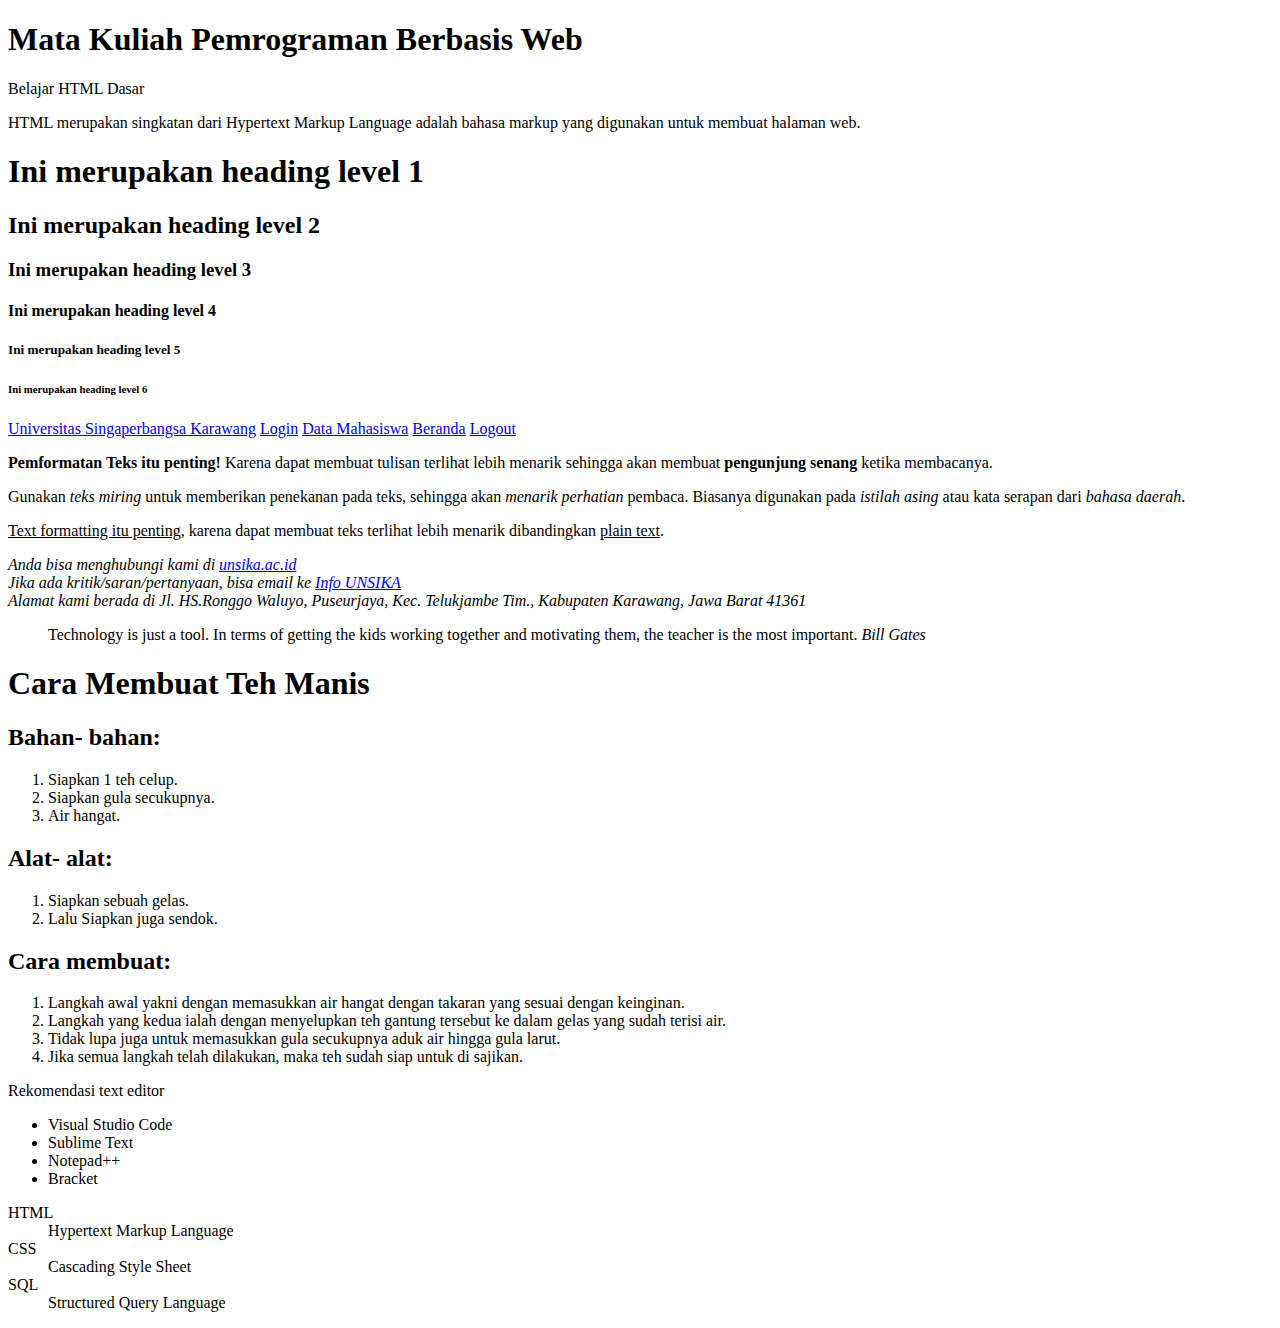
<file: week1/index.html>
<!DOCTYPE html>
<html lang="en">
  <head>
    <meta charset="UTF-8" />
    <meta name="viewport" content="width=initial-scale=1.0" />
    <link rel="stylesheet" href="style.css" />
    <title>Week 1</title>
  </head>

  <!-- <body>
    <section class="hero-container">
      <div class="first-layer">
        <div class="second-layer">
          <h1>2022 B INFORSYS</h1>
          <p>Web Programming Class</p>
        </div>
      </div>
    </section>
  </body> -->

  <body>
    <h1>Mata Kuliah Pemrograman Berbasis Web</h1>
    <p>Belajar HTML Dasar</p>
    <p>
      HTML merupakan singkatan dari Hypertext Markup Language adalah bahasa
      markup yang digunakan untuk membuat halaman web.
    </p>

    <h1>Ini merupakan heading level 1</h1>
    <h2>Ini merupakan heading level 2</h2>
    <h3>Ini merupakan heading level 3</h3>
    <h4>Ini merupakan heading level 4</h4>
    <h5>Ini merupakan heading level 5</h5>
    <h6>Ini merupakan heading level 6</h6>

    <a href="https://unsika.ac.id/">Universitas Singaperbangsa Karawang</a>
    <a href="auth/login.html">Login</a>
    <a href="auth/mahasiswa/lihat.html">Data Mahasiswa</a>
    <a href="index.html">Beranda</a>
    <a href="../logout.html">Logout</a>

    <p>
      <strong>Pemformatan Teks itu penting!</strong> Karena dapat membuat
      tulisan terlihat lebih menarik sehingga akan membuat
      <b>pengunjung senang</b> ketika membacanya.
    </p>

    <p>
      Gunakan <i>teks miring</i> untuk memberikan penekanan pada teks, sehingga
      akan <em>menarik perhatian</em> pembaca. Biasanya digunakan pada
      <i>istilah asing</i> atau kata serapan dari <em>bahasa daerah</em>.
    </p>
    <p>
      <u>Text formatting itu penting</u>, karena dapat membuat teks terlihat
      lebih menarik dibandingkan <ins>plain text</ins>.
    </p>

    <address>
      Anda bisa menghubungi kami di
      <a href="https://unsika.ac.id/">unsika.ac.id</a>
      <br />
      Jika ada kritik/saran/pertanyaan, bisa email ke
      <a href="mailto:info@unsika.ac.id">Info UNSIKA</a>
      <br />
      Alamat kami berada di Jl. HS.Ronggo Waluyo, Puseurjaya, Kec. Telukjambe
      Tim., Kabupaten Karawang, Jawa Barat 41361
    </address>

    <blockquote>
      Technology is just a tool. In terms of getting the kids working together
      and motivating them, the teacher is the most important.
      <cite>Bill Gates</cite>
    </blockquote>

    <h1>Cara Membuat Teh Manis</h1>
    <h2>Bahan- bahan:</h2>
    <ol>
      <li>Siapkan 1 teh celup.</li>
      <li>Siapkan gula secukupnya.</li>
      <li>Air hangat.</li>
    </ol>
    <h2>Alat- alat:</h2>
    <ol>
      <li>Siapkan sebuah gelas.</li>
      <li>Lalu Siapkan juga sendok.</li>
    </ol>
    <h2>Cara membuat:</h2>
    <ol>
      <li>
        Langkah awal yakni dengan memasukkan air hangat dengan takaran yang
        sesuai dengan keinginan.
      </li>
      <li>
        Langkah yang kedua ialah dengan menyelupkan teh gantung tersebut ke
        dalam gelas yang sudah terisi air.
      </li>
      <li>
        Tidak lupa juga untuk memasukkan gula secukupnya aduk air hingga gula
        larut.
      </li>
      <li>
        Jika semua langkah telah dilakukan, maka teh sudah siap untuk di
        sajikan.
      </li>
    </ol>

    <p>Rekomendasi text editor</p>
    <ul>
      <li>Visual Studio Code</li>
      <li>Sublime Text</li>
      <li>Notepad++</li>
      <li>Bracket</li>
    </ul>

    <dl>
      <dt>HTML</dt>
      <dd>Hypertext Markup Language</dd>
      <dt>CSS</dt>
      <dd>Cascading Style Sheet</dd>
      <dt>SQL</dt>
      <dd>Structured Query Language</dd>
    </dl>
  </body>
</html>
</file>
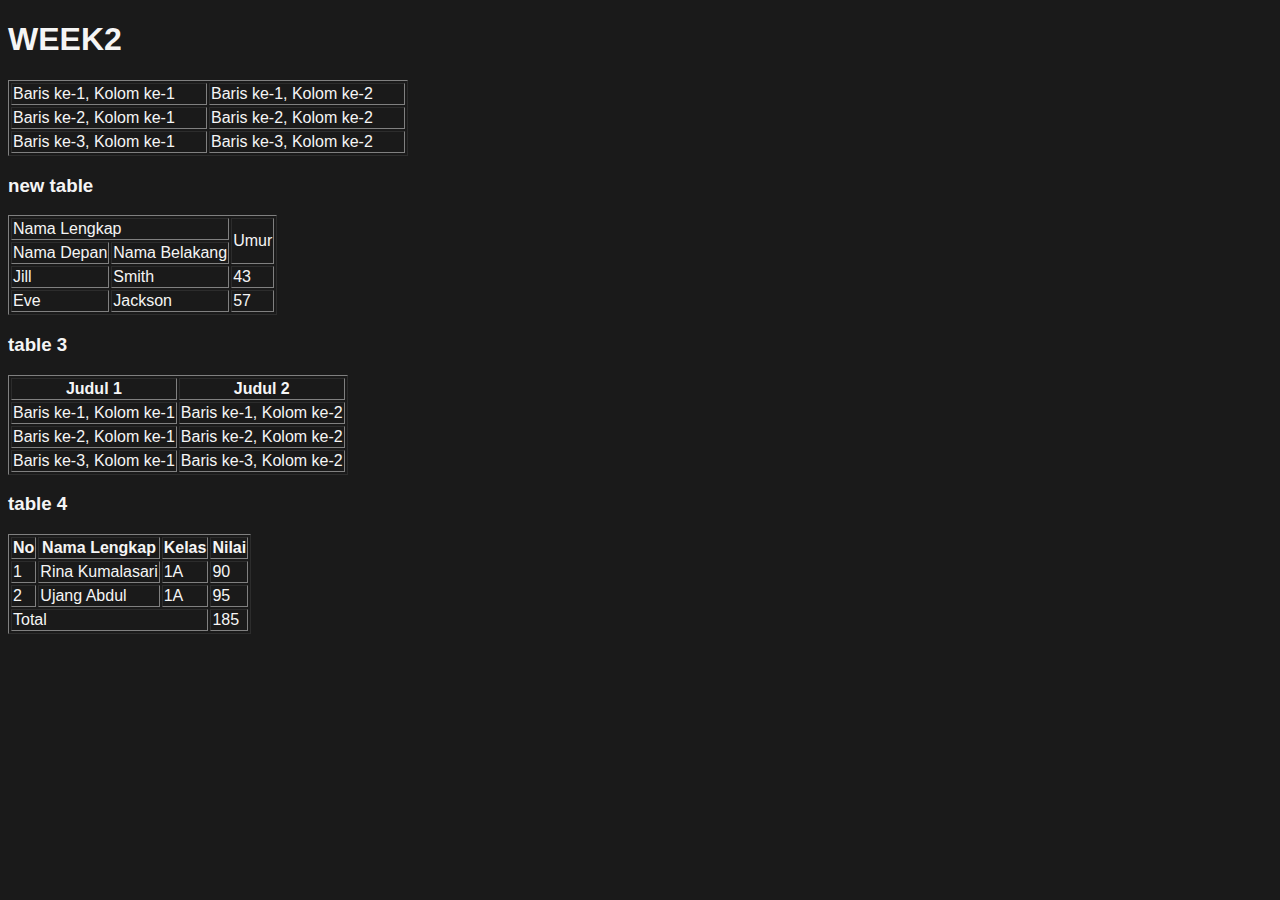
<file: week2/index.html>
<!DOCTYPE html>
<html lang="en">
  <head>
    <meta charset="UTF-8" />
    <meta name="viewport" content="width=, initial-scale=1.0" />
    <title>Week2</title>
    <link rel="stylesheet" href="style.css" />
  </head>
  <body>
    <h1>WEEK2</h1>
    <table border="1" width="400" heigth="200">
      <tr>
        <td>Baris ke-1, Kolom ke-1</td>
        <td>Baris ke-1, Kolom ke-2</td>
      </tr>
      <tr>
        <td>Baris ke-2, Kolom ke-1</td>
        <td>Baris ke-2, Kolom ke-2</td>
      </tr>
      <tr>
        <td>Baris ke-3, Kolom ke-1</td>
        <td>Baris ke-3, Kolom ke-2</td>
      </tr>
    </table>

    <h3>new table</h3>
    <table border="1">
      <tr>
        <td colspan="2">Nama Lengkap</td>
        <td rowspan="2">Umur</td>
      </tr>
      <tr>
        <td>Nama Depan</td>
        <td>Nama Belakang</td>
      </tr>
      <tr>
        <td>Jill</td>
        <td>Smith</td>
        <td>43</td>
      </tr>
      <tr>
        <td>Eve</td>
        <td>Jackson</td>
        <td>57</td>
      </tr>
    </table>

    <h3>table 3</h3>
    <table border="1">
      <tr>
        <th>Judul 1</th>
        <th>Judul 2</th>
      </tr>
      <tr>
        <td>Baris ke-1, Kolom ke-1</td>
        <td>Baris ke-1, Kolom ke-2</td>
      </tr>
      <tr>
        <td>Baris ke-2, Kolom ke-1</td>
        <td>Baris ke-2, Kolom ke-2</td>
      </tr>
      <tr>
        <td>Baris ke-3, Kolom ke-1</td>
        <td>Baris ke-3, Kolom ke-2</td>
      </tr>
    </table>

    <h3>table 4</h3>
    <table border="1">
      <thead>
        <tr>
          <th>No</th>
          <th>Nama Lengkap</th>
          <th>Kelas</th>
          <th>Nilai</th>
        </tr>
      </thead>
      <tbody>
        <tr>
          <td>1</td>
          <td>Rina Kumalasari</td>
          <td>1A</td>
          <td>90</td>
        </tr>
        <tr>
          <td>2</td>
          <td>Ujang Abdul</td>
          <td>1A</td>
          <td>95</td>
        </tr>
      </tbody>
      <tfoot>
        <tr>
          <td colspan="3">Total</td>
          <td>185</td>
        </tr>
      </tfoot>
    </table>
  </body>
</html>
</file>
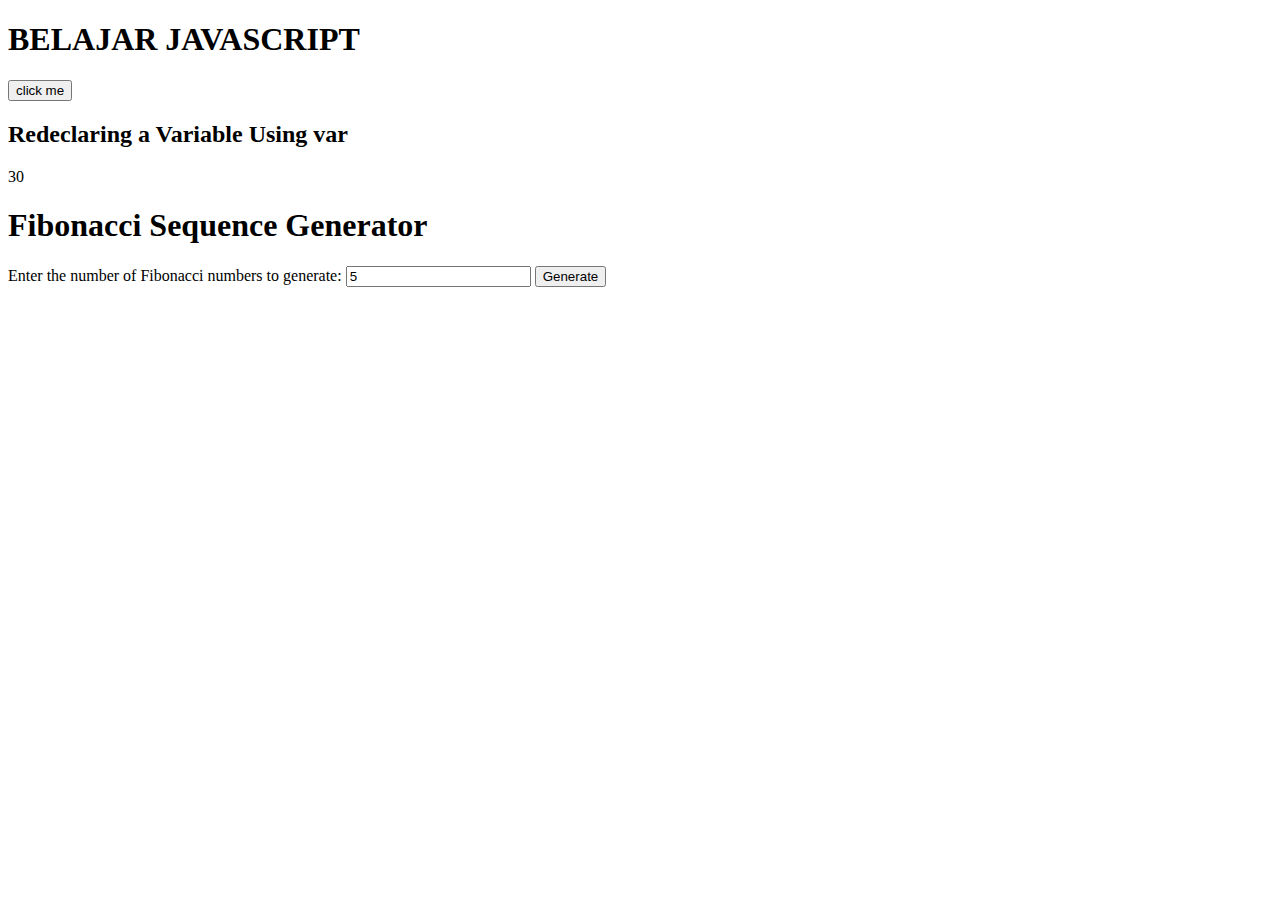
<file: week3/index.html>
<!DOCTYPE html>
<html lang="en">
  <head>
    <meta charset="UTF-8" />
    <meta name="viewport" content="width=device-width, initial-scale=1.0" />
    <title>Document</title>
  </head>
  <body>
    <h1>BELAJAR JAVASCRIPT</h1>

    <!-- inline -->
    <button onclick="alert('hello world!')">click me</button>

    <!-- internal -->
    <!-- <script>
      alert("Halo ini merupakan alert yang saya buat dengan javascript");
    </script> -->

    <!-- eksternal -->
    <script src="script.js"></script>

    <!-- let -->
    <h2>Redeclaring a Variable Using var</h2>
    <p id="demo"></p>

    <h1>Fibonacci Sequence Generator</h1>
    <label for="fibonacci-number"
      >Enter the number of Fibonacci numbers to generate:</label
    >
    <input type="number" id="fibonacci-number" min="1" value="5" />
    <button onclick="generateFibonacci()">Generate</button>

    <div id="fibonacci-sequence"></div>

    <script>
      var x = 10;
      // Here x is 10

      var y = 20;
      // Here y is 2

      // expample
      document.getElementById("demo").innerHTML = x + y;

      function generateFibonacci() {
        const num = document.getElementById("fibonacci-number").value;
        const sequence = [0, 1];

        for (let i = 2; i < num; i++) {
          const nextFib = sequence[i - 1] + sequence[i - 2];
          sequence.push(nextFib);
        }

        const sequenceDiv = document.getElementById("fibonacci-sequence");
        sequenceDiv.innerHTML =
          "<p>The Fibonacci sequence:</p>" + sequence.join(", ");
      }
    </script>

    <!-- const -->
  </body>
</html>
</file>
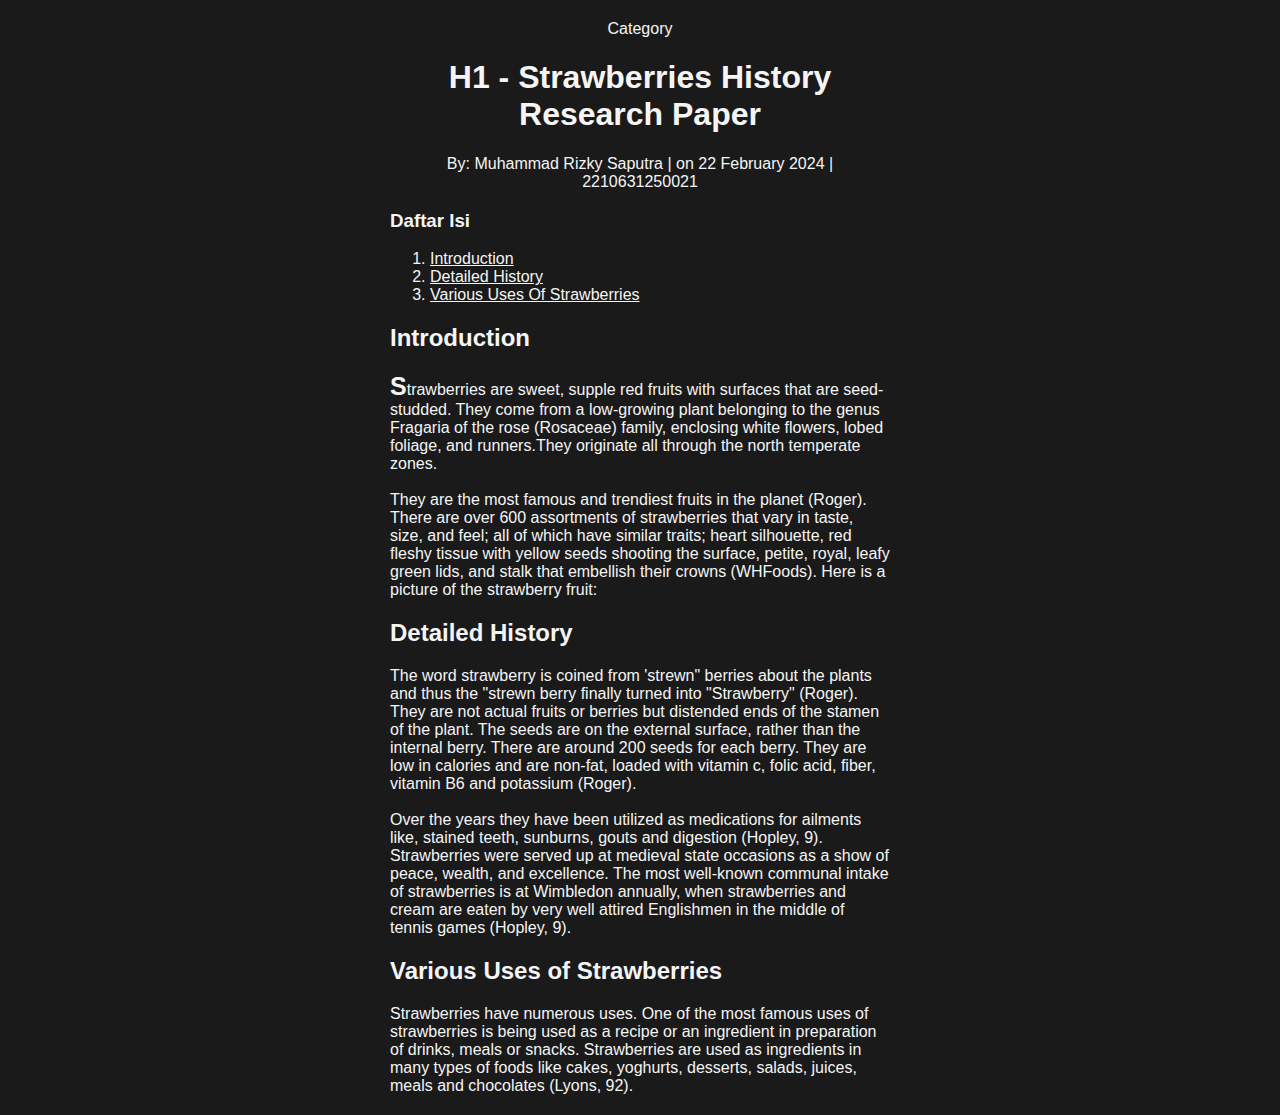
<file: week1/task1.html>
<!DOCTYPE html>
<html lang="en">
  <head>
    <meta charset="UTF-8" />
    <meta name="viewport" content="width=device-width, initial-scale=1.0" />
    <title>Task Week 1</title>
    <link rel="stylesheet" href="task1.css" />
  </head>

  <body>
    <div class="container">
      <div class="title">
        <div class="head">
          <p>Category</p>
          <h1>H1 - Strawberries History Research Paper</h1>
          <p>
            By: Muhammad Rizky Saputra | on 22 February 2024 | 2210631250021
          </p>
        </div>

        <div class="nav">
          <h3>Daftar Isi</h3>
          <ol>
            <li><a href="#">Introduction</a></li>
            <li><a href="#">Detailed History</a></li>
            <li><a href="#">Various Uses Of Strawberries</a></li>
          </ol>
        </div>
      </div>
      <div class="main">
        <div class="content-1">
          <h2>Introduction</h2>
          <p>
            <span id="bold">S</span>trawberries are sweet, supple red fruits
            with surfaces that are seed-studded. They come from a low-growing
            plant belonging to the genus Fragaria of the rose (Rosaceae) family,
            enclosing white flowers, lobed foliage, and runners.They originate
            all through the north temperate zones. <br />
            <br />
            They are the most famous and trendiest fruits in the planet (Roger).
            There are over 600 assortments of strawberries that vary in taste,
            size, and feel; all of which have similar traits; heart silhouette,
            red fleshy tissue with yellow seeds shooting the surface, petite,
            royal, leafy green lids, and stalk that embellish their crowns
            (WHFoods). Here is a picture of the strawberry fruit:
          </p>
        </div>

        <div class="content-2">
          <h2>Detailed History</h2>
          <p>
            The word strawberry is coined from 'strewn" berries about the plants
            and thus the "strewn berry finally turned into "Strawberry" (Roger).
            They are not actual fruits or berries but distended ends of the
            stamen of the plant. The seeds are on the external surface, rather
            than the internal berry. There are around 200 seeds for each berry.
            They are low in calories and are non-fat, loaded with vitamin c,
            folic acid, fiber, vitamin B6 and potassium (Roger).<br />
            <br />
            Over the years they have been utilized as medications for ailments
            like, stained teeth, sunburns, gouts and digestion (Hopley, 9).
            Strawberries were served up at medieval state occasions as a show of
            peace, wealth, and excellence. The most well-known communal intake
            of strawberries is at Wimbledon annually, when strawberries and
            cream are eaten by very well attired Englishmen in the middle of
            tennis games (Hopley, 9).
          </p>
        </div>

        <div class="content-3">
          <h2>Various Uses of Strawberries</h2>
          <p>
            Strawberries have numerous uses. One of the most famous uses of
            strawberries is being used as a recipe or an ingredient in
            preparation of drinks, meals or snacks. Strawberries are used as
            ingredients in many types of foods like cakes, yoghurts, desserts,
            salads, juices, meals and chocolates (Lyons, 92).
          </p>
        </div>
      </div>
    </div>
  </body>
</html>
</file>
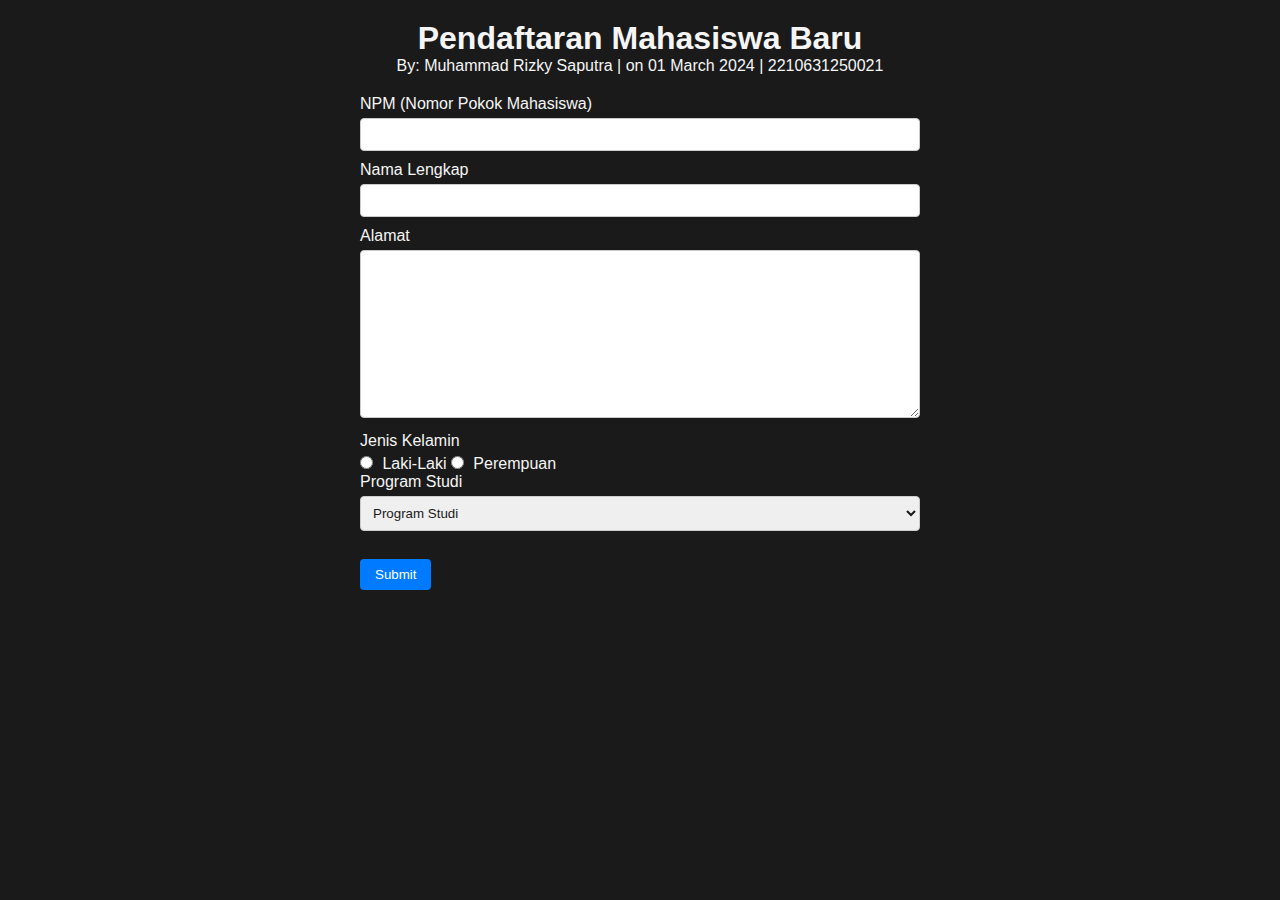
<file: week2/form/form.html>
<!DOCTYPE html>
<html lang="en">
  <head>
    <meta charset="UTF-8" />
    <meta name="viewport" content="width=device-width, initial-scale=1.0" />
    <title>Task 2 - Form</title>
    <link rel="stylesheet" href="form.css" />
  </head>

  <body>
    <div class="container">
      <!-- head -->
      <div class="head">
        <h1>Pendaftaran Mahasiswa Baru</h1>
        <p>By: Muhammad Rizky Saputra | on 01 March 2024 | 2210631250021</p>
      </div>

      <!-- form -->
      <div class="form">
        <form action="#" method="get" id="pmb">
          <!-- input NPM -->
          <label for="npm">NPM (Nomor Pokok Mahasiswa)</label>
          <input type="text" name="npm" id="npm" />
          <br />

          <!-- input fullname -->
          <label for="fullname">Nama Lengkap</label>
          <input type="text" name="fullname" id="fullname" />
          <br />

          <!-- input address -->
          <label for="address">Alamat</label>
          <textarea name="address" id="address" cols="30" rows="10"></textarea>
          <br />

          <!-- select gender -->
          <label for="jk">Jenis Kelamin</label>
          <input type="radio" name="jk" id="jk" value="Laki-Laki" /> Laki-Laki
          <input type="radio" name="jk" id="jk" value="Perempuan" /> Perempuan
          <br />

          <!-- degree option -->
          <label for="degree">Program Studi</label>
          <select name="degree" id="degree">
            <option value="NULL">Program Studi</option>
            <option value="Teknik Informatika">Teknik Informatika</option>
            <option value="Sistem Informasi">Sistem Informasi</option>
          </select>
        </form>
        <br />
        <!-- submit button -->
        <button type="button">Submit</button>
      </div>
      <!-- end form -->
    </div>
  </body>
</html>
</file>
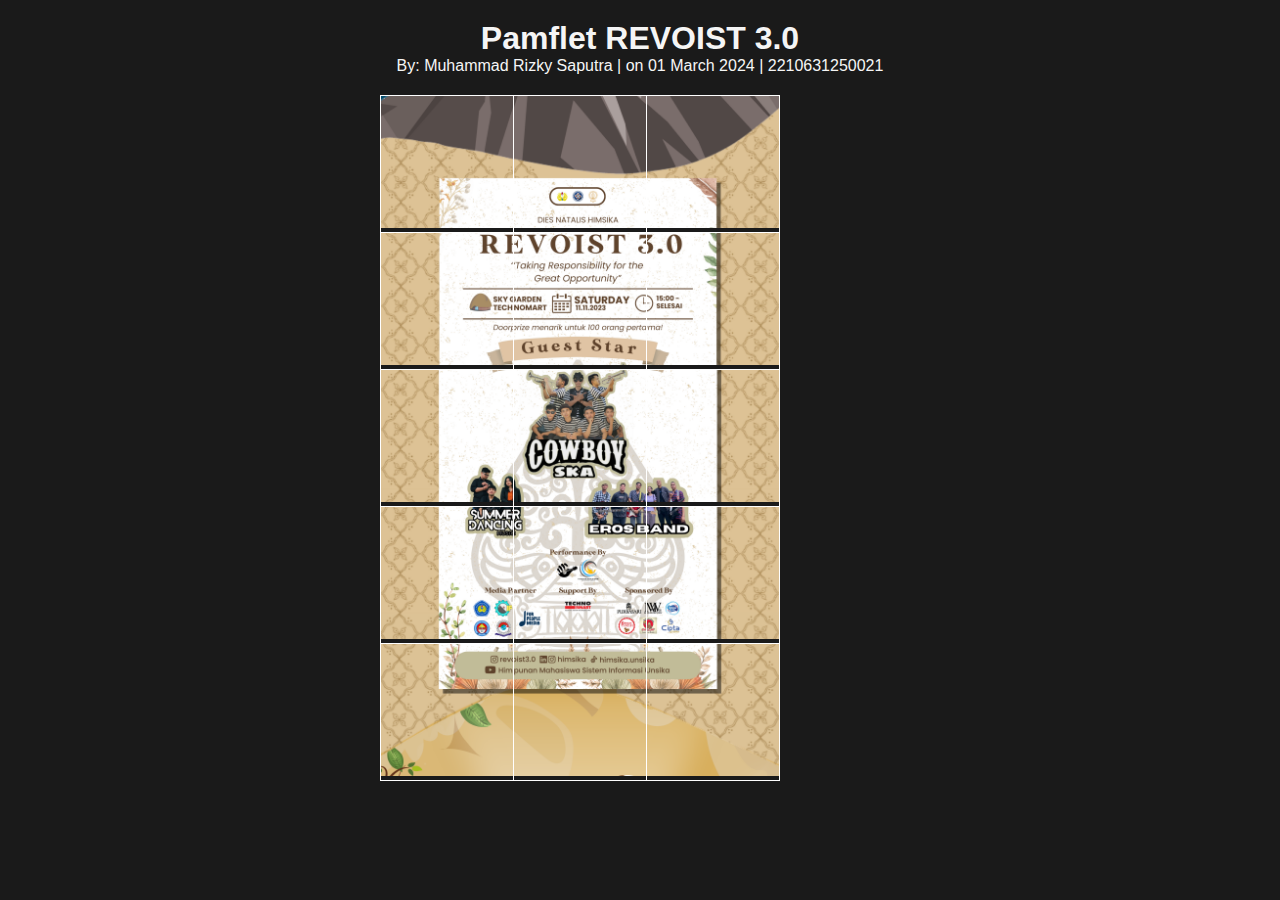
<file: week2/galeri/galeri.html>
<!DOCTYPE html>
<html lang="en">
  <head>
    <meta charset="UTF-8" />
    <meta name="viewport" content="width=device-width, initial-scale=1.0" />
    <title>Task 2 - Galeri</title>
    <link rel="stylesheet" href="galeri.css" />
  </head>
  <body>
    <div class="container">
      <!-- head -->
      <div class="head">
        <h1>Pamflet REVOIST 3.0</h1>
        <p>By: Muhammad Rizky Saputra | on 01 March 2024 | 2210631250021</p>
      </div>

      <!-- pamflet -->
      <div class="table">
        <table border="1" width="400" heigth="200">
          <tr>
            <td><img src="./pamflet/row1-column-1.png" alt="1" /></td>
            <td><img src="./pamflet/row1-column-2.png" alt="2" /></td>
            <td><img src="./pamflet/row1-column-3.png" alt="3" /></td>
          </tr>
          <tr>
            <td><img src="./pamflet/row2-column-1.png" alt="4" /></td>
            <td><img src="./pamflet/row2-column-2.png" alt="5" /></td>
            <td><img src="./pamflet/row2-column-3.png" alt="6" /></td>
          </tr>
          <tr>
            <td><img src="./pamflet/row3-column-1.png" alt="7" /></td>
            <td><img src="./pamflet/row3-column-2.png" alt="8" /></td>
            <td><img src="./pamflet/row3-column-3.png" alt="9" /></td>
          </tr>
          <tr>
            <td><img src="./pamflet/row4-column-1.png" alt="10" /></td>
            <td><img src="./pamflet/row4-column-2.png" alt="11" /></td>
            <td><img src="./pamflet/row4-column-3.png" alt="12" /></td>
          </tr>
          <tr>
            <td><img src="./pamflet/row5-column-1.png" alt="13" /></td>
            <td><img src="./pamflet/row5-column-2.png" alt="14" /></td>
            <td><img src="./pamflet/row5-column-3.png" alt="15" /></td>
          </tr>
        </table>
      </div>
      <!-- end pamflet section -->
    </div>
  </body>
</html>
</file>
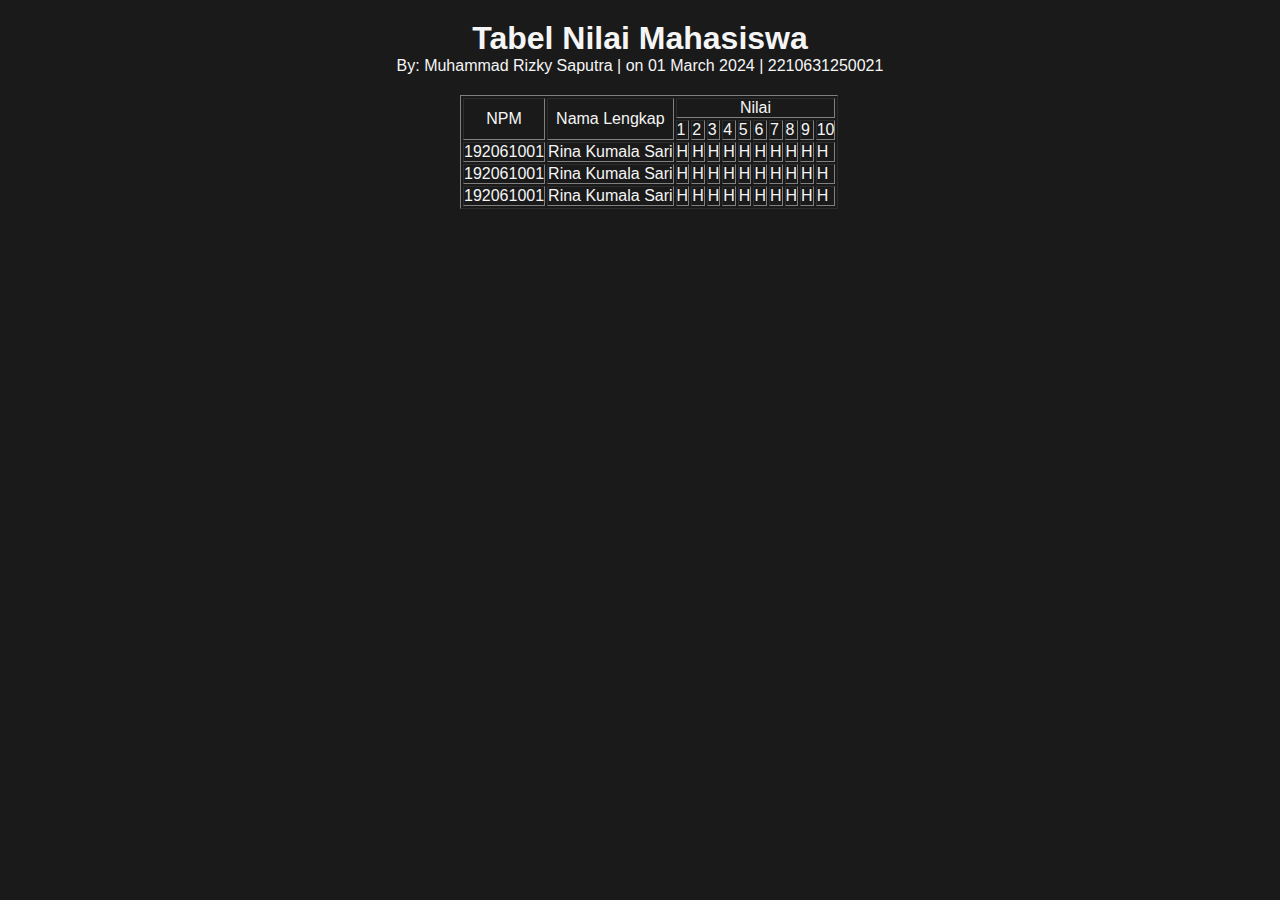
<file: week2/table/table.html>
<!DOCTYPE html>
<html lang="en">
  <head>
    <meta charset="UTF-8" />
    <meta name="viewport" content="width=device-width, initial-scale=1.0" />
    <title>Task 2 - Table</title>
    <link rel="stylesheet" href="table.css" />
  </head>
  <body>
    <div class="container">
      <!-- head -->
      <div class="head">
        <h1>Tabel Nilai Mahasiswa</h1>
        <p>By: Muhammad Rizky Saputra | on 01 March 2024 | 2210631250021</p>
      </div>

      <!-- table -->
      <div class="table">
        <table border="1">
          <!-- table head start -->
          <tr class="table-header">
            <td rowspan="2">NPM</td>
            <td rowspan="2">Nama Lengkap</td>
            <td colspan="10">Nilai</td>
          </tr>
          <tr>
            <!-- head nilai -->
            <td>1</td>
            <td>2</td>
            <td>3</td>
            <td>4</td>
            <td>5</td>
            <td>6</td>
            <td>7</td>
            <td>8</td>
            <td>9</td>
            <td>10</td>
          </tr>
          <!-- table head end -->

          <!-- value row 1 -->
          <tr>
            <!-- value npm row 1-->
            <td>192061001</td>
            <!-- value nama 1-->
            <td>Rina Kumala Sari</td>
            <!-- value nilai row 1-->
            <td>H</td>
            <td>H</td>
            <td>H</td>
            <td>H</td>
            <td>H</td>
            <td>H</td>
            <td>H</td>
            <td>H</td>
            <td>H</td>
            <td>H</td>
          </tr>
          <!-- value row 2 -->
          <tr>
            <!-- value npm row 1-->
            <td>192061001</td>
            <!-- value nama 1-->
            <td>Rina Kumala Sari</td>
            <!-- value absen row 1-->
            <td>H</td>
            <td>H</td>
            <td>H</td>
            <td>H</td>
            <td>H</td>
            <td>H</td>
            <td>H</td>
            <td>H</td>
            <td>H</td>
            <td>H</td>
          </tr>
          <!-- value row 3 -->
          <tr>
            <!-- value npm row 1-->
            <td>192061001</td>
            <!-- value nama 1-->
            <td>Rina Kumala Sari</td>
            <!-- value absen row 1-->
            <td>H</td>
            <td>H</td>
            <td>H</td>
            <td>H</td>
            <td>H</td>
            <td>H</td>
            <td>H</td>
            <td>H</td>
            <td>H</td>
            <td>H</td>
          </tr>
        </table>
      </div>
      <!-- table end -->
    </div>
  </body>
</html>
</file>
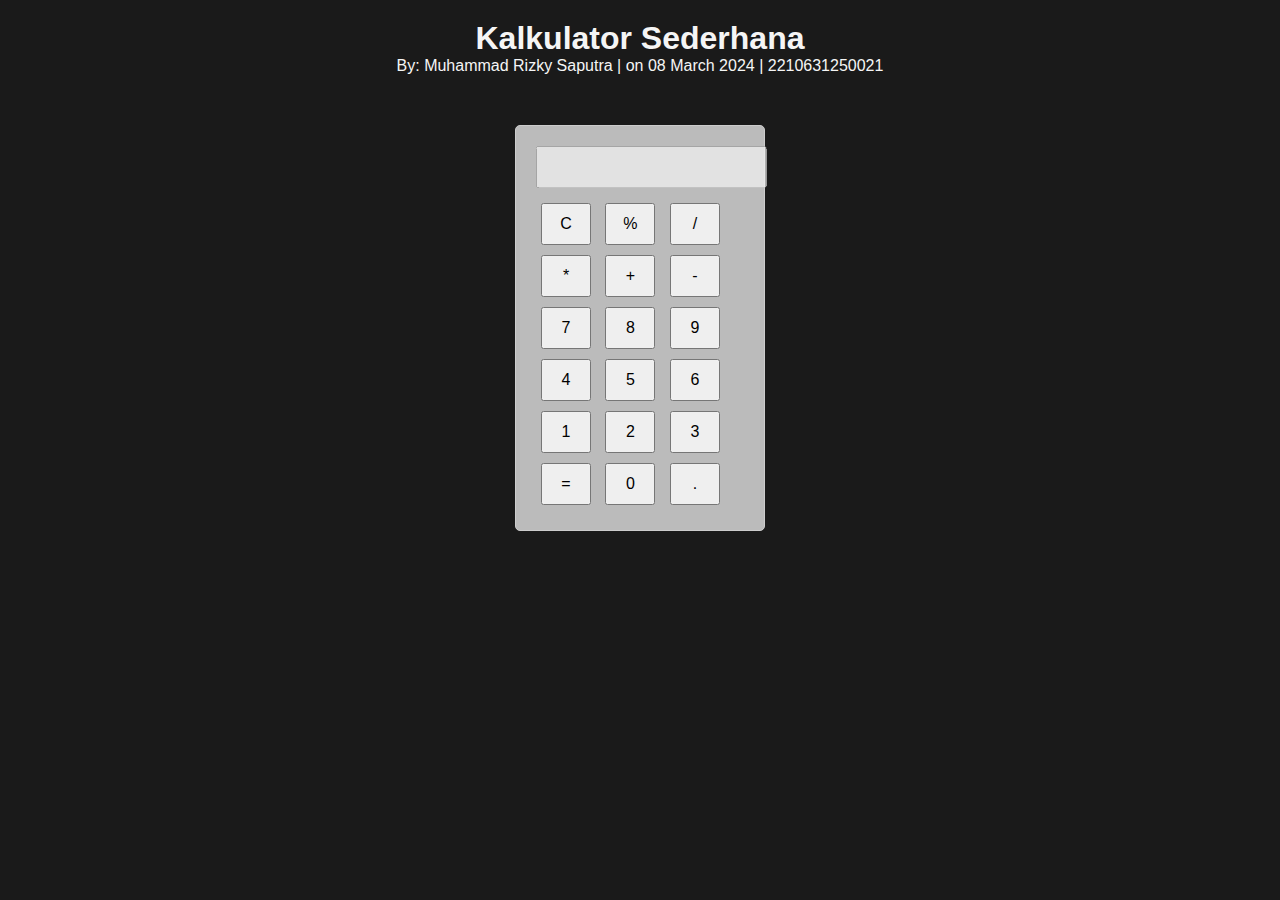
<file: week3/task/calc.html>
<!DOCTYPE html>
<html lang="en">
  <head>
    <meta charset="UTF-8" />
    <meta name="viewport" content="width=device-width, initial-scale=1.0" />
    <title>Calculator</title>
    <link rel="stylesheet" href="calc.css" />
  </head>
  <body>
    <div class="container">
      <!-- head -->
      <div class="head">
        <h1>Kalkulator Sederhana</h1>
        <p>By: Muhammad Rizky Saputra | on 08 March 2024 | 2210631250021</p>
      </div>
      <!-- calculator -->
      <div class="calculator">
        <input type="text" id="display" disabled />
        <button onclick="clearDisplay()">C</button>
        <button onclick="appendToDisplay('%')">%</button>
        <button onclick="appendToDisplay('/')">/</button>
        <button onclick="appendToDisplay('*')">*</button>
        <button onclick="appendToDisplay('+')">+</button>
        <button onclick="appendToDisplay('-')">-</button>
        <button onclick="appendToDisplay('7')">7</button>
        <button onclick="appendToDisplay('8')">8</button>
        <button onclick="appendToDisplay('9')">9</button>
        <button onclick="appendToDisplay('4')">4</button>
        <button onclick="appendToDisplay('5')">5</button>
        <button onclick="appendToDisplay('6')">6</button>
        <button onclick="appendToDisplay('1')">1</button>
        <button onclick="appendToDisplay('2')">2</button>
        <button onclick="appendToDisplay('3')">3</button>
        <button onclick="calculate()">=</button>
        <button onclick="appendToDisplay('0')">0</button>
        <button onclick="appendToDisplay('.')">.</button>
      </div>
      <!-- history -->
      <div class="history" id="history"></div>
    </div>

    <script>
      const display = document.getElementById("display");
      const historyDisplay = document.getElementById("history");
      let history = [];

      //input value on display
      function appendToDisplay(value) {
        display.value += value;
      }

      //clear value on display
      function clearDisplay() {
        display.value = "";
      }

      //calculate value on display
      function calculate() {
        const expression = display.value;
        try {
          const result = eval(expression);
          display.value = result;
          addToHistory(expression + " = " + result);
        } catch (error) {
          display.value = "Error";
        }
      }

      //create a history from calculate function
      function addToHistory(operation) {
        history.push(operation);
        updateHistoryDisplay();
      }

      //update a new history
      function updateHistoryDisplay() {
        historyDisplay.innerHTML =
          "<strong>History:</strong><br>" + history.join("<br>");
      }

      // event listeners keyboard
      document.addEventListener("keydown", function (event) {
        const key = event.key;
        const validKeys = [
          "0",
          "1",
          "2",
          "3",
          "4",
          "5",
          "6",
          "7",
          "8",
          "9",
          ".",
          "+",
          "-",
          "*",
          "/",
          "%",
          "=",
          "Enter",
          "Backspace",
        ];
        if (validKeys.includes(key)) {
          if (key === "Enter" || key === "=") {
            calculate();
          } else if (key === "Backspace") {
            clearDisplay();
          } else {
            appendToDisplay(key);
          }
        }
      });
    </script>
  </body>
</html>
</file>
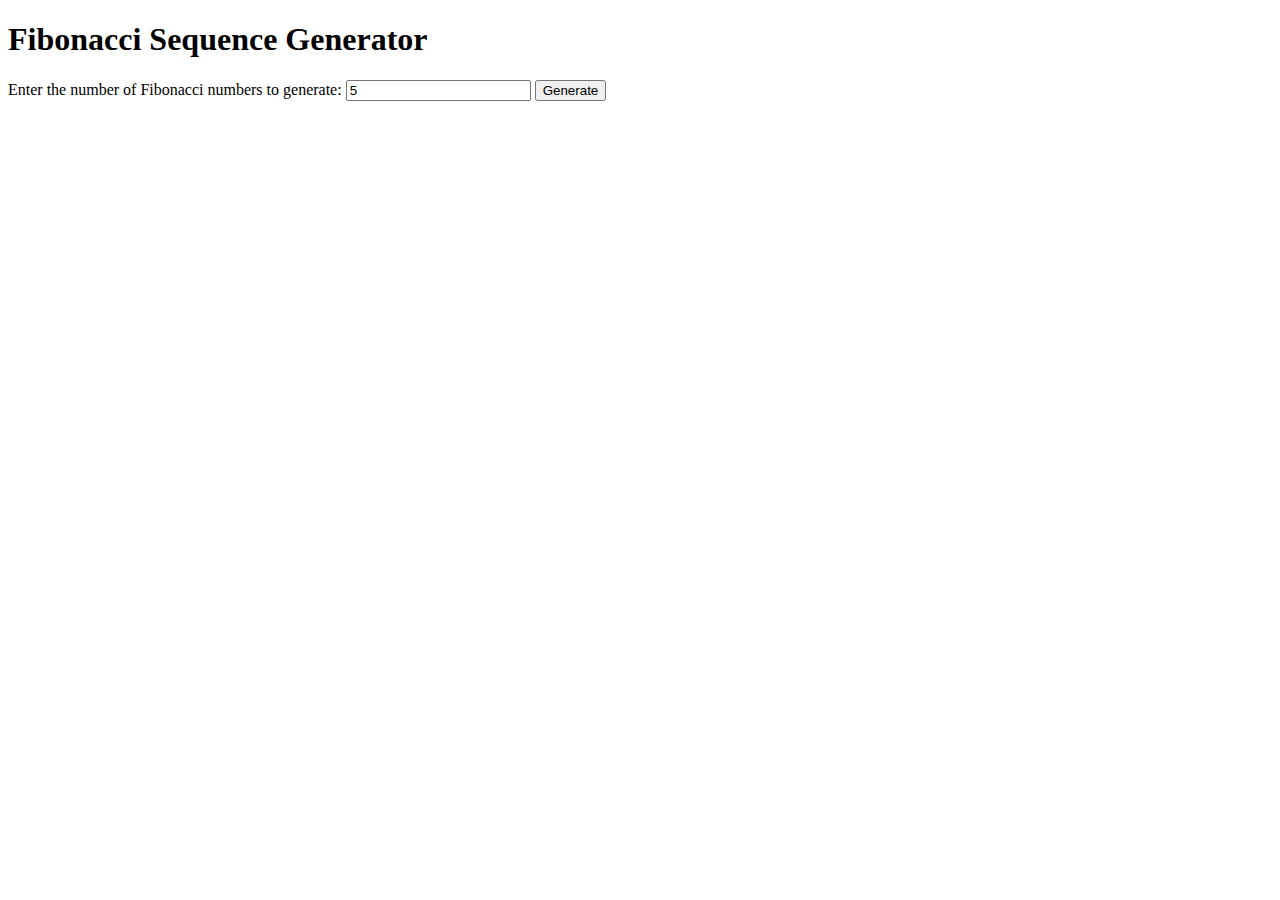
<file: week3/task/fibonacci.html>
<!DOCTYPE html>
<html lang="en">
  <head>
    <meta charset="UTF-8" />
    <meta name="viewport" content="width=device-width, initial-scale=1.0" />
    <title>Fibonacci Sequence</title>
    <style>
      /* Styles for the Fibonacci sequence display */
      #fibonacci-sequence {
        margin-top: 20px;
        font-family: Arial, sans-serif;
      }
    </style>
  </head>
  <body>
    <h1>Fibonacci Sequence Generator</h1>
    <label for="fibonacci-number"
      >Enter the number of Fibonacci numbers to generate:</label
    >
    <input type="number" id="fibonacci-number" min="1" value="5" />
    <button onclick="generateFibonacci()">Generate</button>

    <div id="fibonacci-sequence"></div>

    <script>
      function generateFibonacci() {
        const num = document.getElementById("fibonacci-number").value;
        const sequence = [0, 1];

        for (let i = 2; i < num; i++) {
          const nextFib = sequence[i - 1] + sequence[i - 2];
          sequence.push(nextFib);
        }

        const sequenceDiv = document.getElementById("fibonacci-sequence");
        sequenceDiv.innerHTML =
          "<p>The Fibonacci sequence:</p>" + sequence.join(", ");
      }
    </script>
  </body>
</html>
</file>
<file: week1/style.css>
/* html,
body {
    margin: 0;
    padding: 0;
    height: 100%;
    background-color: rgb(255, 241, 175);
}

.hero-container {
    display: flex;
    height: 100%;
    padding: 0 5%;
}

.hero-container > div {
    width: 100%;
    display: flex;
    flex-direction: column;
    align-items: center;
    justify-content: center;
}

.hero-container h1 {
    font-size: 50px;
    font-family: Arial, Helvetica, sans-serif;
    width: 480px;
    font-weight: bolder;
    color: rgb(0, 112, 224);
}

.hero-container p {
    font-size:  20px;
    font-family: Arial, Helvetica, sans-serif;
    font-weight: bolder;
    color: rgb(20, 21, 22);
} */
</file>
<file: week2/style.css>
html,

* {
    font-family: 'Segoe UI', Tahoma, Geneva, Verdana, sans-serif;
    color: whitesmoke;
}

body {
    background-color: rgb(26, 26, 26);
}

.container {

}
</file>
<file: week1/task1.css>
html,

* {
    font-family: 'Segoe UI', Tahoma, Geneva, Verdana, sans-serif;
    color: whitesmoke;
}

body {
    background-color: rgb(26, 26, 26);
}

.container {
    width: 500px;
    margin: 20px auto;
}

.head {
    text-align: center;
}

#bold {
    font-size: 25px;
    font-weight: bold;
}
</file>
<file: week3/task/calc.css>
* {
    font-family: 'Segoe UI', Tahoma, Geneva, Verdana, sans-serif;
    margin: 0;
    padding: 0;
    box-sizing: border-box;
  }
  body {
    background-color: rgb(26, 26, 26);
}

.container {
    display: flex;
    flex-direction: column;
    align-items: center;
  }

  .head {
    padding-top: 20px;
    text-align: center;
    color: whitesmoke;
  }

/* kalkulator */
.calculator {
    width: 250px;
    margin: 50px auto;
    padding: 20px;
    border: 1px solid #ccc;
    border-radius: 5px;
    background-color: #bbbbbb;
  }
  .calculator input {
    margin-bottom: 10px;
    padding: 10px;
    font-size: 16px;
  }
  .calculator button {
    width: 50px;
    padding: 10px;
    margin: 5px;
    font-size: 16px;
    cursor: pointer;
  }
  .history {
    margin-top: 20px;
    font-size: 14px;
    color: #bbbbbb;
  }
</file>
<file: week2/form/form.css>
html,

/* Reset default styles */
* {
    font-family: 'Segoe UI', Tahoma, Geneva, Verdana, sans-serif;
    color: whitesmoke;
    margin: 0;
    padding: 0;
    box-sizing: border-box;
  }

  body {
    background-color: rgb(26, 26, 26);
}
  
  /* Container */
  .container {
    max-width: 600px;
    margin: 0 auto;
    padding: 20px;
  }
  
  /* Form Head */
  .head {
    text-align: center;
  }
  
  /* Form */
  .form {
    margin-top: 20px;
  }
  
  /* Form Labels */
  label {
    display: block;
    margin-bottom: 5px;
  }
  
  /* Form Inputs */
  input[type="text"],
  textarea,
  select {
    width: 100%;
    padding: 8px;
    margin-bottom: 10px;
    border: 1px solid #ccc;
    border-radius: 4px;
    color:rgb(26, 26, 26)
  }
  
  /* Radio Buttons */
  input[type="radio"] {
    margin-right: 5px;
  }
  
 /* Submit Button */
button {
    width: auto;
    padding: 8px 15px;
    background-color: #007bff; 
    color: #fff;
    border: none;
    border-radius: 4px;
    cursor: pointer;
  }
  
  button:hover {
    background-color: #0056b3; 
  }
</file>
<file: week2/galeri/galeri.css>
html,

/* Reset default styles */
* {
    font-family: 'Segoe UI', Tahoma, Geneva, Verdana, sans-serif;
    color: whitesmoke;
    margin: 0;
    padding: 0;
    box-sizing: border-box;
  }

  body {
    background-color: rgb(26, 26, 26);
}
  
  /* Container */
  .container {
    max-width: 600px;
    margin: 0 auto;
    padding: 20px;
  }

    /* Head */
    .head {
        text-align: center;
      }

      .table {
        padding: 20px;
      }

      table, th, td {
        border: 1px solid white;
        border-collapse: collapse;
      }

      /* full width */
    img {
        width: 100%;
        height: auto;
    }
</file>
<file: week2/table/table.css>
html,

/* Reset default styles */
* {
    font-family: 'Segoe UI', Tahoma, Geneva, Verdana, sans-serif;
    color: whitesmoke;
    margin: 0;
    padding: 0;
    box-sizing: border-box;
  }

  body {
    background-color: rgb(26, 26, 26);
}
  
  /* Container */
  .container {
    max-width: 600px;
    margin: 0 auto;
    padding: 20px;
  }

    /* Head */
    .head {
        text-align: center;
      }
    
      .table {
        width: auto;
        padding: 20px;
        margin-left: 80px;
      }
      
      .table-header {
        text-align: center;
      }
</file>
